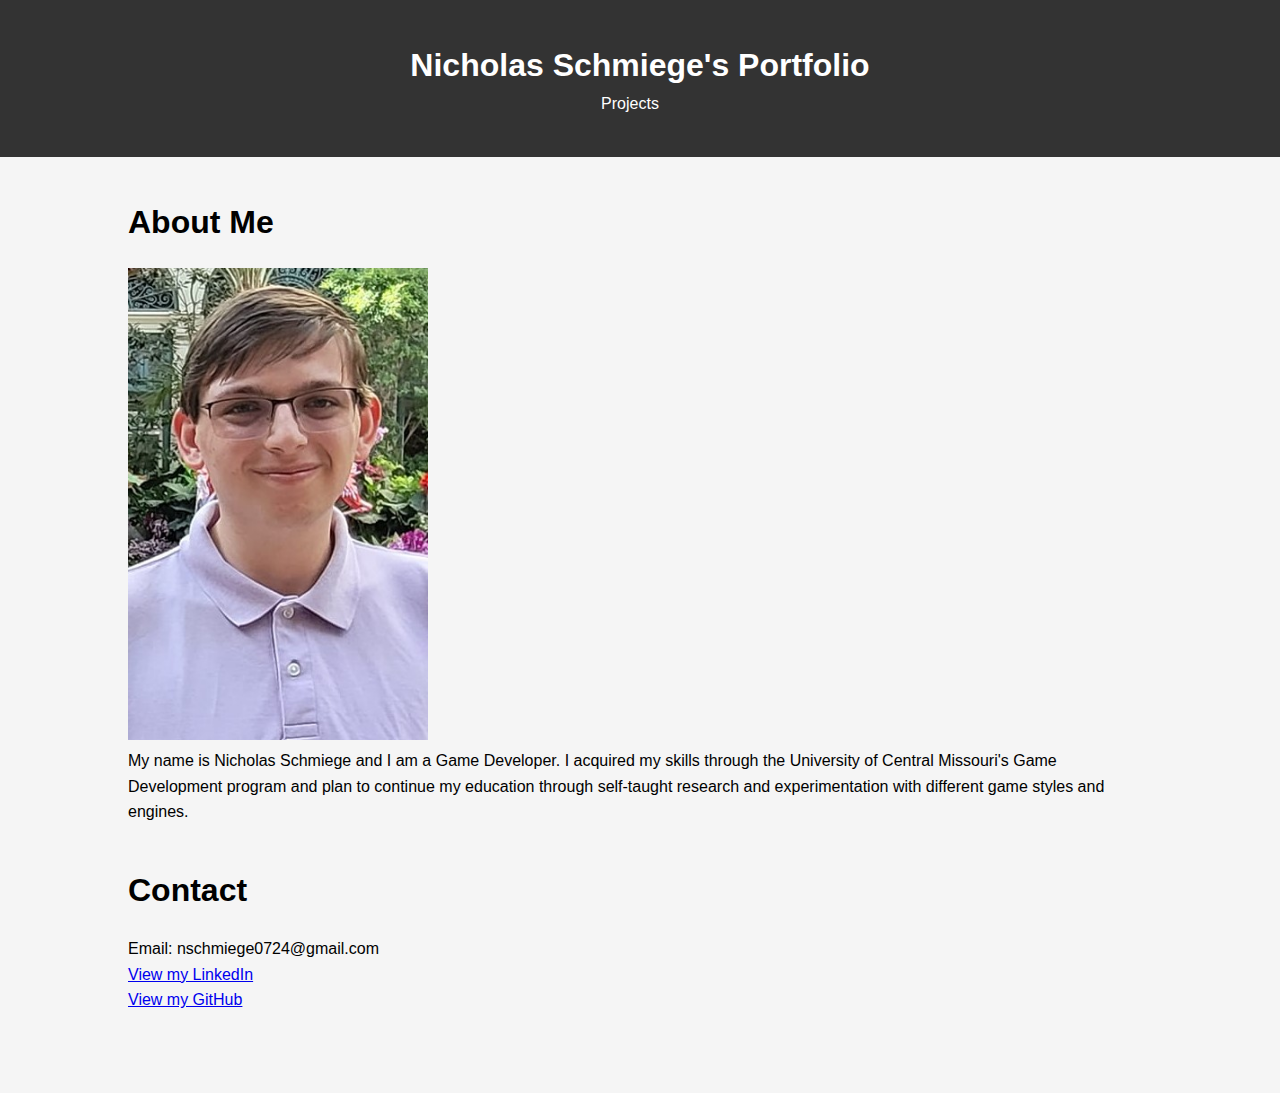
<file: index.html>
<!DOCTYPE html>
<html lang="en">
<head>
  <meta charset="UTF-8">
  <meta name="viewport" content="width=device-width, initial-scale=1.0">
  <title>Nicholas Schmiege Portfolio</title>
  <link rel="stylesheet" href="styles.css">
</head>
<body>
  <header>
    <div class="container">
      <h1>Nicholas Schmiege's Portfolio</h1>
      <nav>
        <ul>
          <li><a href="projects.html">Projects</a></li>
        </ul>
      </nav>
    </div>
  </header>

  <main>
    <div class="container">
      <section id="about">
        <h2>About Me</h2>
        <img class="profile-picture" src="Pictures\me.jpg" alt="Profile Picture">
        <p>My name is Nicholas Schmiege and I am a Game Developer. I acquired my skills through the University of Central Missouri's Game Development program and plan to continue my education through self-taught research and experimentation with different game styles and engines.</p>
      </section>

      <section id="contact">
        <h2>Contact</h2>
        <p>Email: nschmiege0724@gmail.com</p>
        <div class="contact-method">
            <a href="https://www.linkedin.com/in/nicholas-schmiege-448a3415b/" target="_blank" rel="noopener noreferrer">
              <i class="fab fa-linkedin"></i> View my LinkedIn
            </a>
          </div>
          <div class="contact-method">
            <a href="https://github.com/nsch3203" target="_blank" rel="noopener noreferrer">
              <i class="fab fa-github"></i> View my GitHub
            </a>
          </div>
      </section>
    </div>
  </main>
</body>
</html>
</file>
<file: styles.css>
/* Basic Reset */
* {
    margin: 0;
    padding: 0;
    box-sizing: border-box;
  }
  
  body {
    font-family: Arial, sans-serif;
    line-height: 1.6;
    background-color: #f5f5f5;
  }
  
  .container {
    width: 80%;
    margin: 0 auto;
    padding: 20px 0;
  }
  
  header {
    background-color: #333;
    color: #fff;
    padding: 20px 0;
  }
  
  header h1 {
    text-align: center;
  }
  
  nav ul {
    list-style: none;
    text-align: center;
  }
  
  nav ul li {
    display: inline;
    margin-right: 20px;
  }
  
  nav ul li a {
    color: #fff;
    text-decoration: none;
  }
  
  main {
    padding: 20px 0;
  }
  
  section {
    margin-bottom: 40px;
  }
  
  h2 {
    font-size: 2em;
    margin-bottom: 20px;
  }
  
  .project {
    background-color: #fff;
    padding: 20px;
    border-radius: 5px;
    box-shadow: 0 0 10px rgba(0, 0, 0, 0.1);
  }
  
  .project h3 {
    margin-bottom: 10px;
  }
  
  .project p {
    color: #666;
    margin-bottom: 15px;
  }
  
  .project img {
    max-width: 100%;
    height: auto;
    border-radius: 5px;
  }

  .profile-picture {
    width: 300px;
    height: auto; 
  }
  
  footer {
    background-color: #333;
    color: #fff;
    text-align: center;
    padding: 10px 0;
  }
</file>
